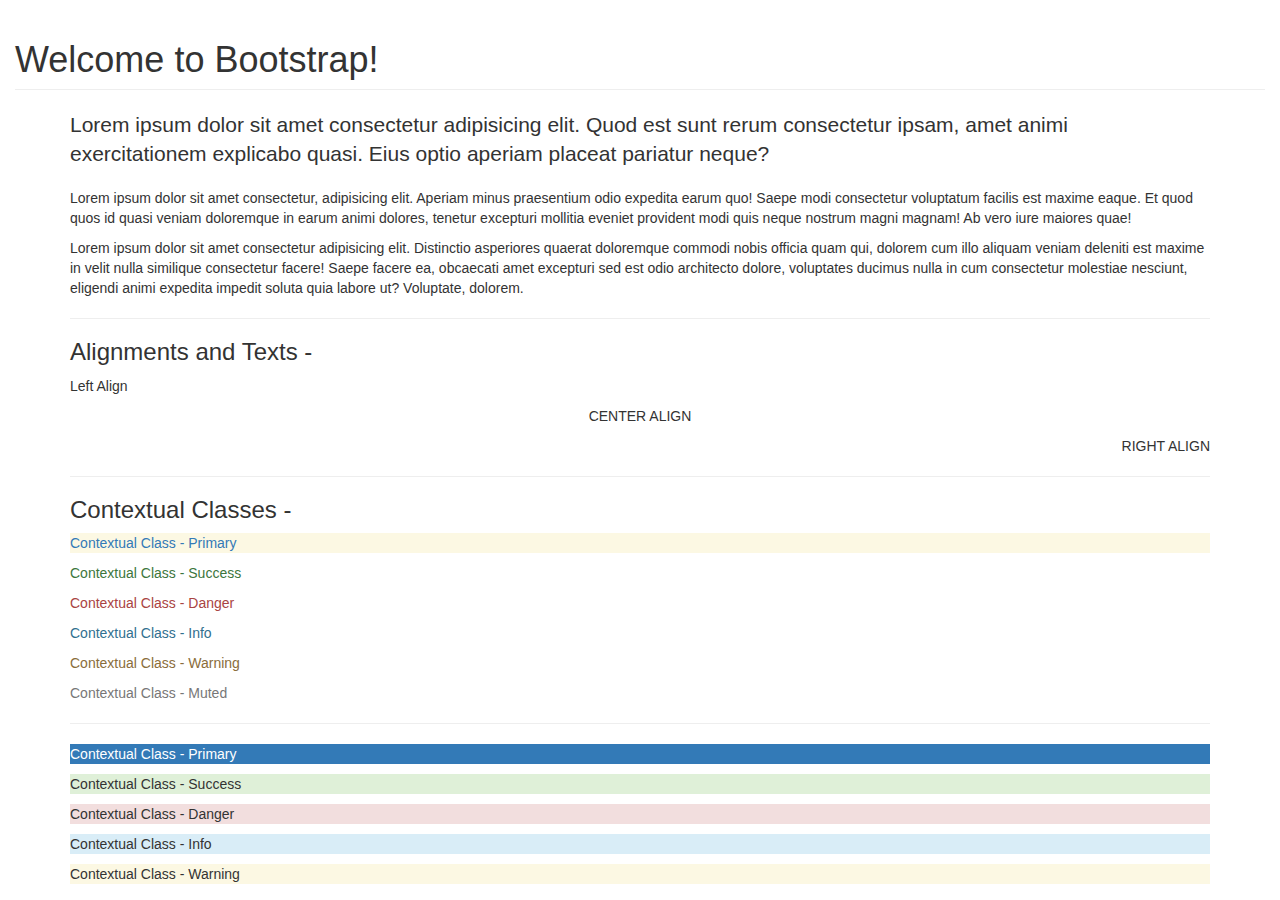
<file: test.html>
<!DOCTYPE html>
<html>
    <head>
        <link rel="stylesheet" href="https://cdn.jsdelivr.net/npm/bootstrap@3.3.7/dist/css/bootstrap.min.css" integrity="sha384-BVYiiSIFeK1dGmJRAkycuHAHRg32OmUcww7on3RYdg4Va+PmSTsz/K68vbdEjh4u" crossorigin="anonymous">
        <title>Bootstrap Document!</title>
    </head>
    <body>
        <!-- 1. Download Bootstrap 3 -->
        <!-- 2. Installing BS (using npm) -->
        <!-- 3. Using Bootstrap CDN -->
        <div class="container-fluid">
            <h1 class="page-header">Welcome to Bootstrap!</h1>
        </div>
        <div class="container">
            <p class="lead">Lorem ipsum dolor sit amet consectetur adipisicing elit. Quod est sunt rerum consectetur ipsam, amet animi exercitationem explicabo quasi. Eius optio aperiam placeat pariatur neque?</p>
            <p>Lorem ipsum dolor sit amet consectetur, adipisicing elit. Aperiam minus praesentium odio expedita earum quo! Saepe modi consectetur voluptatum facilis est maxime eaque. Et quod quos id quasi veniam doloremque in earum animi dolores, tenetur excepturi mollitia eveniet provident modi quis neque nostrum magni magnam! Ab vero iure maiores quae!</p>
            <p>Lorem ipsum dolor sit amet consectetur adipisicing elit. Distinctio asperiores quaerat doloremque commodi nobis officia quam qui, dolorem cum illo aliquam veniam deleniti est maxime in velit nulla similique consectetur facere! Saepe facere ea, obcaecati amet excepturi sed est odio architecto dolore, voluptates ducimus nulla in cum consectetur molestiae nesciunt, eligendi animi expedita impedit soluta quia labore ut? Voluptate, dolorem.</p>

            <hr />

            <h3>Alignments and Texts - </h3>
            <p class="text-left text-capitalize">left align</p>
            <p class="text-center">CENTER ALIGN</p>
            <p class="text-right">RIGHT ALIGN</p>

            <hr />

            <h3>Contextual Classes - </h3>
            <!-- primary -> blue, success -> green, danger -> red, muted -> gray, info -> light-blue, warning -> yellow/orangish -->
            <p class="text-primary bg-warning">Contextual Class - Primary</p>
            <p class="text-success">Contextual Class - Success</p>
            <p class="text-danger">Contextual Class - Danger</p>
            <p class="text-info">Contextual Class - Info</p>
            <p class="text-warning">Contextual Class - Warning</p>
            <p class="text-muted">Contextual Class - Muted</p>

            <hr />

            <p class="bg-primary">Contextual Class - Primary</p>
            <p class="bg-success">Contextual Class - Success</p>
            <p class="bg-danger">Contextual Class - Danger</p>
            <p class="bg-info">Contextual Class - Info</p>
            <p class="bg-warning">Contextual Class - Warning</p>
            <!-- NOT POSSIBLE :- <p class="bg-muted">Contextual Class - Muted</p> -->
        </div>
    </body>
</html>
</file>
